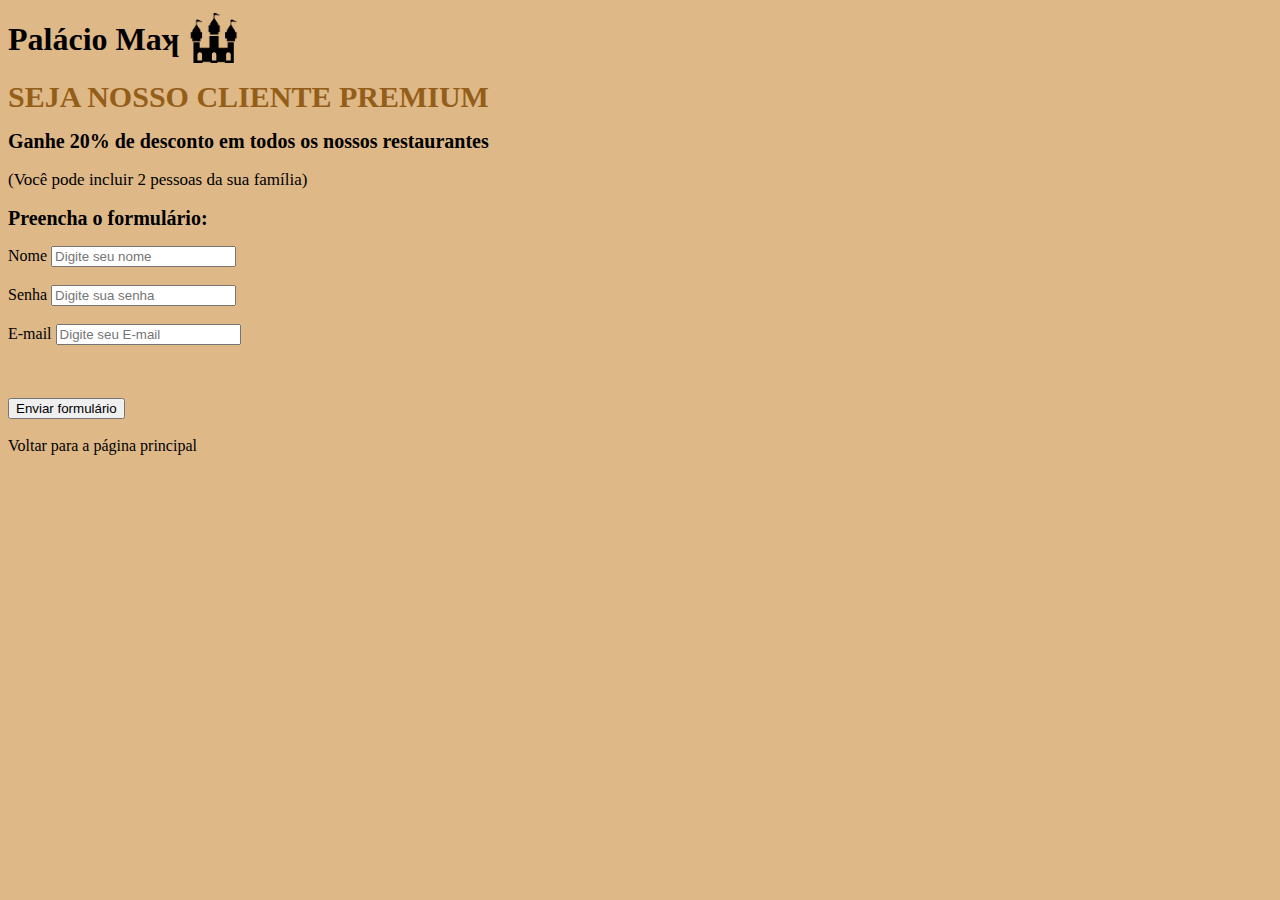
<file: formulario.html>
<!DOCTYPE html>
<html lang="PORT-br">
<head>
    <meta charset="UTF-8">
    <meta name="viewport" content="width=device-width, initial-scale=1.0">
    <title>Cliente Premium</title>
    <link rel="stylesheet" href="css/formulario.css">
</head>
<body>
    
    <h1 style="color:  rgb(0, 0, 0);">Palácio Maʞ</h1>
    <p><b style="color: rgb(148, 94, 25); font-size: 30px;">SEJA NOSSO CLIENTE PREMIUM</b></p>
    <P><b style="font-size: 20px;">Ganhe 20% de desconto em todos os nossos restaurantes</b></P>
    <p style="font-size: 17px;">(Você pode incluir 2 pessoas da sua família)</p>
    <p><b style="font-size: 20px;">Preencha o formulário:</b></p>
    <form>
        <label form="nome">Nome</label>
        <input type="text" placeholder="Digite seu nome" id="nome" required>
        <br><br>
        <label form="senha">Senha</label>
        <input form="passaword" placeholder="Digite sua senha" id="senha" required>
        <br><br>
        <label form="email">E-mail</label>
        <input form="email" placeholder="Digite seu E-mail" id="email" required>
        <br></br>
        <input type="submit" value="Enviar formulário">
        <img src="img/castle-removebg-preview.png" style="width: 50px; height: 50px;">
        <br><br>
        <a href="index.html"> Voltar para a página principal</a>
</body>
</html>
</file>
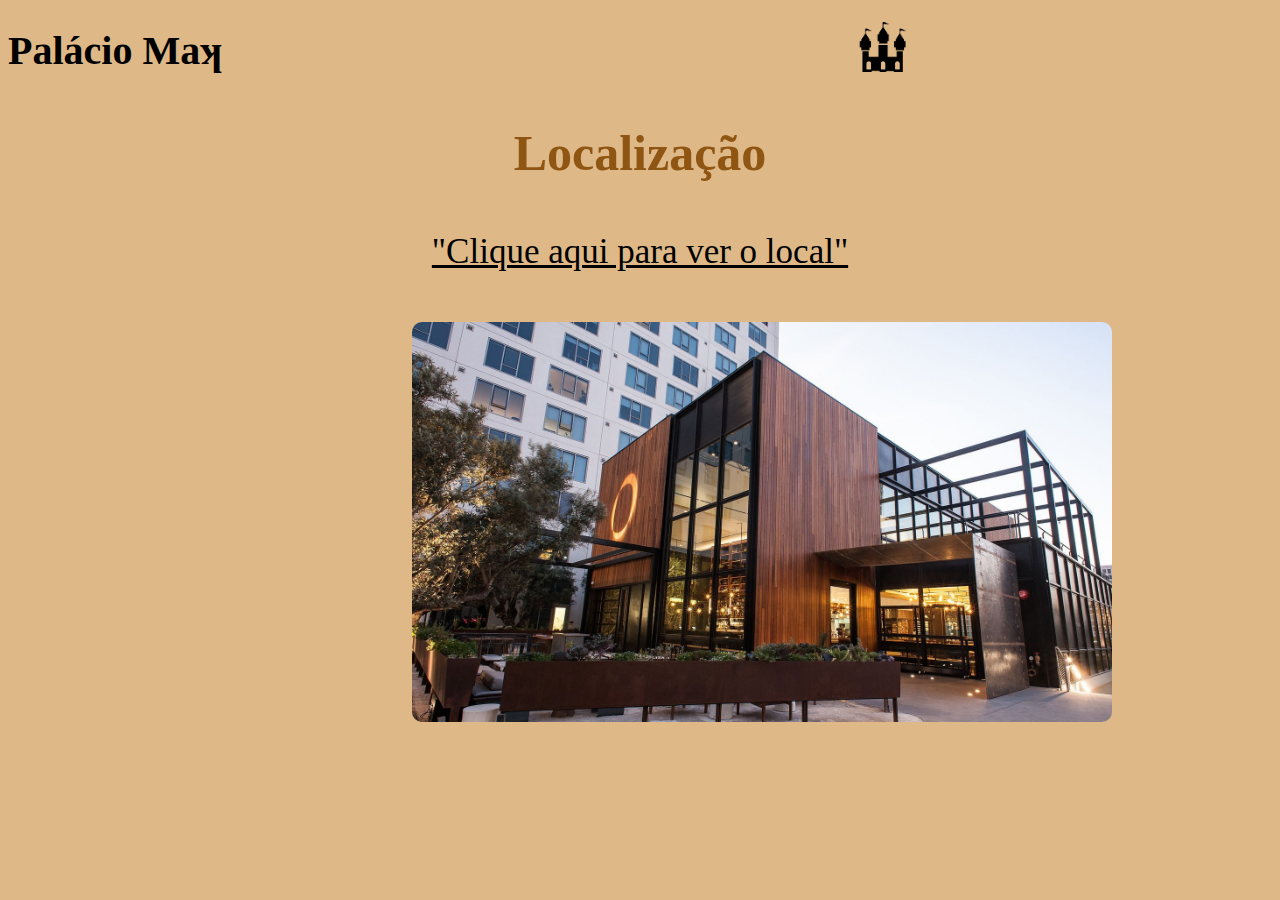
<file: gps.html>
<!DOCTYPE html>
<html lang="PORT-br">
<head>
    <meta charset="UTF-8">
    <meta name="viewport" content="width=device-width, initial-scale=1.0">
    <title>Localização</title>
    <link rel="stylesheet" href="css/localização.css">
</head>
<body>
    <h1 style="font-size: 40px;">Palácio Maʞ</h1>
    <p><b style="color: rgb(143, 85, 18);">Localização</b></p>
    <li><a class="botao3" href="https://www.bing.com/maps?osid=bc4780d9-860a-4f81-ac66-30fe2f599083&cp=48.85851~2.290753&lvl=13.82&pi=0&imgid=4e9e4ac4-9893-4ecd-99c2-228c0afdc6a2&v=2&sV=2&form=S00027">"Clique aqui para ver o local"</a></li>
    
    <img class="img1" src="img/castle-removebg-preview.png" style="width: 50px; height: 50px;">
    <img class="img2" src="img/fechada restaurante.jpg" style="width: 700px; height: 400px;">
    
</body>
</html>
</file>
<file: css/formulario.css>
body{
    background-color: burlywood;
}

img{
    position:relative;
    bottom: 350px;
    left: 60px;
}
a{
    text-decoration: none;
   color: black;
}
</file>
<file: css/localização.css>
body{
    background-color: burlywood;
}

.img1{
    position: relative;
    bottom: 600px;
    left: 850px;
}

.img2{
position: relative;
left: 350px;
bottom: -50px;
border-radius: 10px;
}

p{
    text-align: center;
    font-size: 50px;
}

li{
text-align: center;
font-size: 35px;
list-style-type: none;
}

.botao3{
color: black;
}

.botao3:hover{
        background-color: rgb(148, 91, 38);
        color: black;
        text-decoration: none;
        
}

.li a{
    text-decoration: none;
   color: black;
}
</file>
